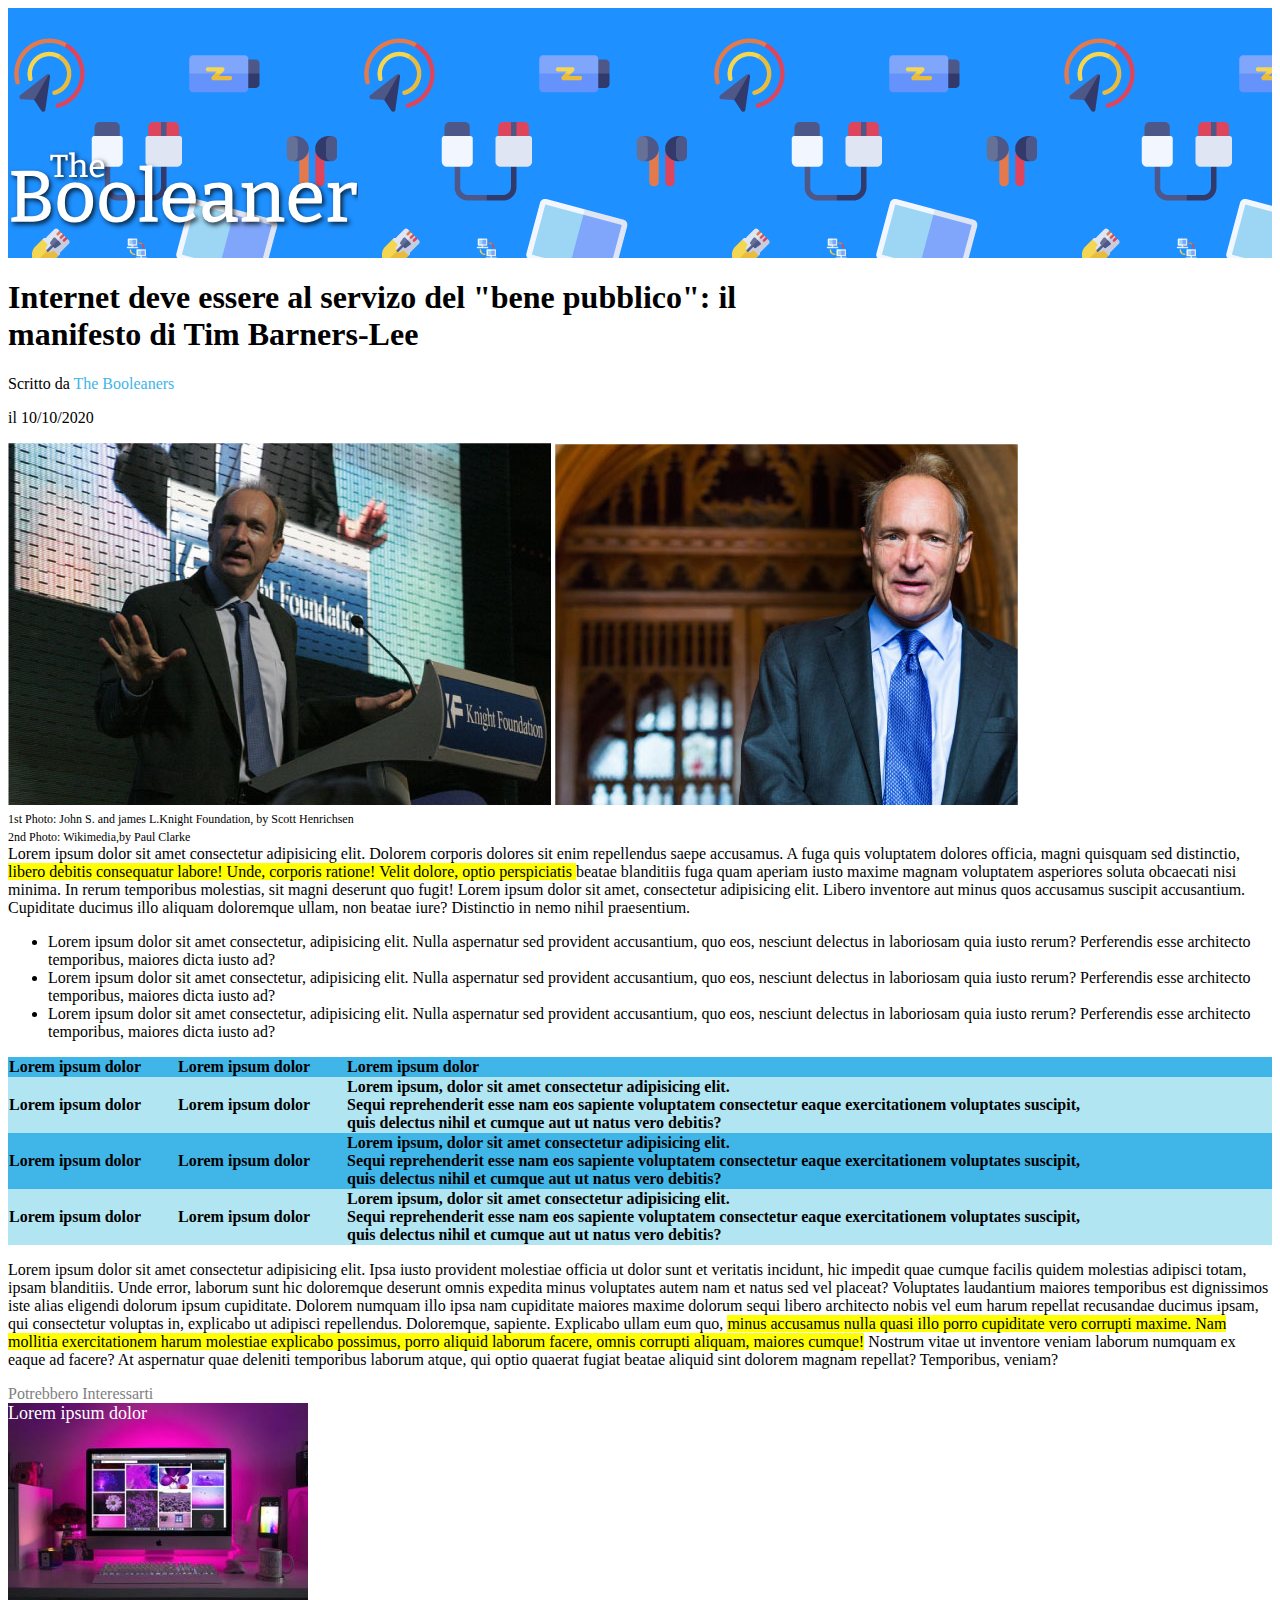
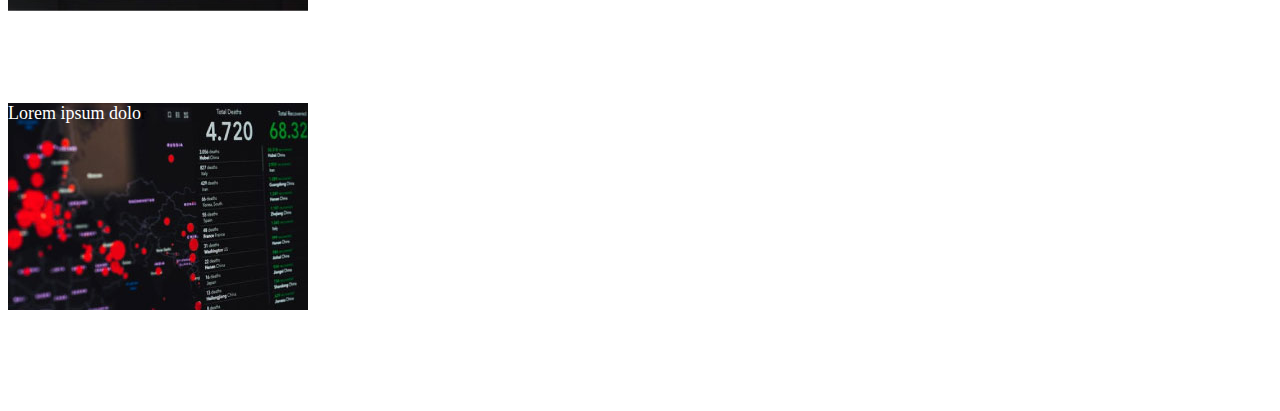
<file: index.html>
<!DOCTYPE html>
<html lang="en">
<head>
    <meta charset="UTF-8">
    <meta name="viewport" content="width=device-width, initial-scale=1.0">
    <link rel="stylesheet" href="css/style.css">
    <title>The Booleaners</title>
</head>


<body>
    <!-- Intestazione della pagina  -->
   <header>
        <!-- Cover della testata della pagina -->
        <section id="patt">
            <img id="logo" src="img/logo.svg" alt="logo">
        </section>
        <!-- Titolo della pagina e sottotitolo -->
        <section id="head-menu">
            <h1>Internet deve essere al servizo del "bene pubblico": il <br>
                 manifesto di Tim Barners-Lee</h1>

            <p>Scritto da <span id="boolean">The Booleaners</span></p> 
            <p>il 10/10/2020</p>
            <img src="img/tim-1.jpg" alt="tim"> <img src="img/tim-2.jpg" alt="tim">     
        </section>
   </header> 

   <!-- Corpo centrale della pagina -->
   <main>
        <section>
            <span class="description">1st Photo: John S. and james L.Knight Foundation, by Scott Henrichsen</span> <br>
            <span class="description">2nd Photo: Wikimedia,by Paul Clarke</span>
        </section>

        

        <section>
            Lorem ipsum dolor sit amet consectetur adipisicing elit. Dolorem corporis dolores sit enim repellendus saepe accusamus. A fuga quis voluptatem dolores officia, magni quisquam sed distinctio, <span class="evidenziatore">libero debitis consequatur labore!
            Unde, corporis ratione! Velit dolore, optio perspiciatis </span>beatae blanditiis fuga quam aperiam iusto maxime magnam voluptatem asperiores soluta obcaecati nisi minima. In rerum temporibus molestias, sit magni deserunt quo fugit! Lorem ipsum dolor sit amet, consectetur adipisicing elit. Libero inventore aut minus quos accusamus suscipit accusantium. Cupiditate ducimus illo aliquam doloremque ullam, non beatae iure? Distinctio in nemo nihil praesentium.
        </section>

        <section>
            <ul>
                <li>Lorem ipsum dolor sit amet consectetur, adipisicing elit. Nulla aspernatur sed provident accusantium, quo eos, nesciunt delectus in laboriosam quia iusto rerum? Perferendis esse architecto temporibus, maiores dicta iusto ad?</li>
                <li>Lorem ipsum dolor sit amet consectetur, adipisicing elit. Nulla aspernatur sed provident accusantium, quo eos, nesciunt delectus in laboriosam quia iusto rerum? Perferendis esse architecto temporibus, maiores dicta iusto ad?</li>
                <li>Lorem ipsum dolor sit amet consectetur, adipisicing elit. Nulla aspernatur sed provident accusantium, quo eos, nesciunt delectus in laboriosam quia iusto rerum? Perferendis esse architecto temporibus, maiores dicta iusto ad?</li>
            </ul>
        </section>
        
        <!-- sezione tabella -->
        <section>
             <table id="tab-header">
                <tr class="titol-tab">
                  <th>Lorem ipsum dolor</th>
                  <th>Lorem ipsum dolor</th>
                  <th>Lorem ipsum dolor</th>
                </tr>
                <tr class="tab">
                  <th>Lorem ipsum dolor</th>
                  <th>Lorem ipsum dolor</th>
                  <th>Lorem ipsum, dolor sit amet consectetur adipisicing elit. <br> Sequi reprehenderit esse nam eos sapiente voluptatem consectetur eaque exercitationem voluptates suscipit,<br> quis delectus nihil et cumque aut ut natus vero debitis?</th>
                </tr>
                <tr>
                    <th>Lorem ipsum dolor</th>
                    <th>Lorem ipsum dolor</th>
                    <th>Lorem ipsum, dolor sit amet consectetur adipisicing elit. <br> Sequi reprehenderit esse nam eos sapiente voluptatem consectetur eaque exercitationem voluptates suscipit,<br> quis delectus nihil et cumque aut ut natus vero debitis?</th>                   
                </tr>
                <tr class="tab">
                    <th>Lorem ipsum dolor</th>
                    <th>Lorem ipsum dolor</th>
                    <th>Lorem ipsum, dolor sit amet consectetur adipisicing elit. <br> Sequi reprehenderit esse nam eos sapiente voluptatem consectetur eaque exercitationem voluptates suscipit,<br> quis delectus nihil et cumque aut ut natus vero debitis?</th>
                </tr>
              </table> 

       
        </section>


        <!-- Ultimo paragrafo -->
        <section>
            <p>Lorem ipsum dolor sit amet consectetur adipisicing elit. Ipsa iusto provident molestiae officia ut dolor sunt et veritatis incidunt, hic impedit quae cumque facilis quidem molestias adipisci totam, ipsam blanditiis.
            Unde error, laborum sunt hic doloremque deserunt omnis expedita minus voluptates autem nam et natus sed vel placeat? Voluptates laudantium maiores temporibus est dignissimos iste alias eligendi dolorum ipsum cupiditate.
            Dolorem numquam illo ipsa nam cupiditate maiores maxime dolorum sequi libero architecto nobis vel eum harum repellat recusandae ducimus ipsam, qui consectetur voluptas in, explicabo ut adipisci repellendus. Doloremque, sapiente.
            Explicabo ullam eum quo, <span class="evidenziatore">minus accusamus nulla quasi illo porro cupiditate vero corrupti maxime. Nam mollitia exercitationem harum molestiae explicabo possimus, porro aliquid laborum facere, omnis corrupti aliquam, maiores cumque!</span>
            Nostrum vitae ut inventore veniam laborum numquam ex eaque ad facere? At aspernatur quae deleniti temporibus laborum atque, qui optio quaerat fugiat beatae aliquid sint dolorem magnam repellat? Temporibus, veniam?</p>
        </section>
   </main>

   <!-- Coda di pagina -->
   <footer>
        <section>
            <span id="foot">Potrebbero Interessarti</span>
        </section>

      

       <section id="monitor">
            <span class="img-foot">Lorem ipsum dolor</span>
       </section>
       
       <section id="graph">
            
             <span class="img-foot">Lorem ipsum dolo</span>r
       </section>
   </footer>
</body>
</html>
</file>
<file: css/style.css>
*{
    font-family: 'Times New Roman', Times, serif;
}

#patt{
    background-color: #1E90FF;
    height: 250px;
    background-image: url(../img/pattern.png);
}
#logo{
    width: 350px;
    top: 150px;
    position: absolute;
}
#boolean{
    color: #3fb5e8;
}

.description{
    font-size: 12px;
}

.evidenziatore{
    background-color: yellow;
}

#tab-header{
   width: 100%;
   background-color: #3fb5e8;
   border-collapse: collapse;
   text-align: left;
}
.titol-tab{
    background-color: #3fb5e8;
    height: 1px;
}

.tab{
    background-color: #b1e5f2;
}

#foot{
    color: gray;
}

#monitor{
    background-image: url(../img/monitor.jpg);
    width:300px;
    height: 300px;
    background-repeat: no-repeat;
}

#graph{
    background-image: url(../img/graph.jpg);
    width:300px;
    height: 300px;
    background-repeat: no-repeat;
}

.img-foot{
    color: #fff;
    font-size: 18px;
}
</file>
